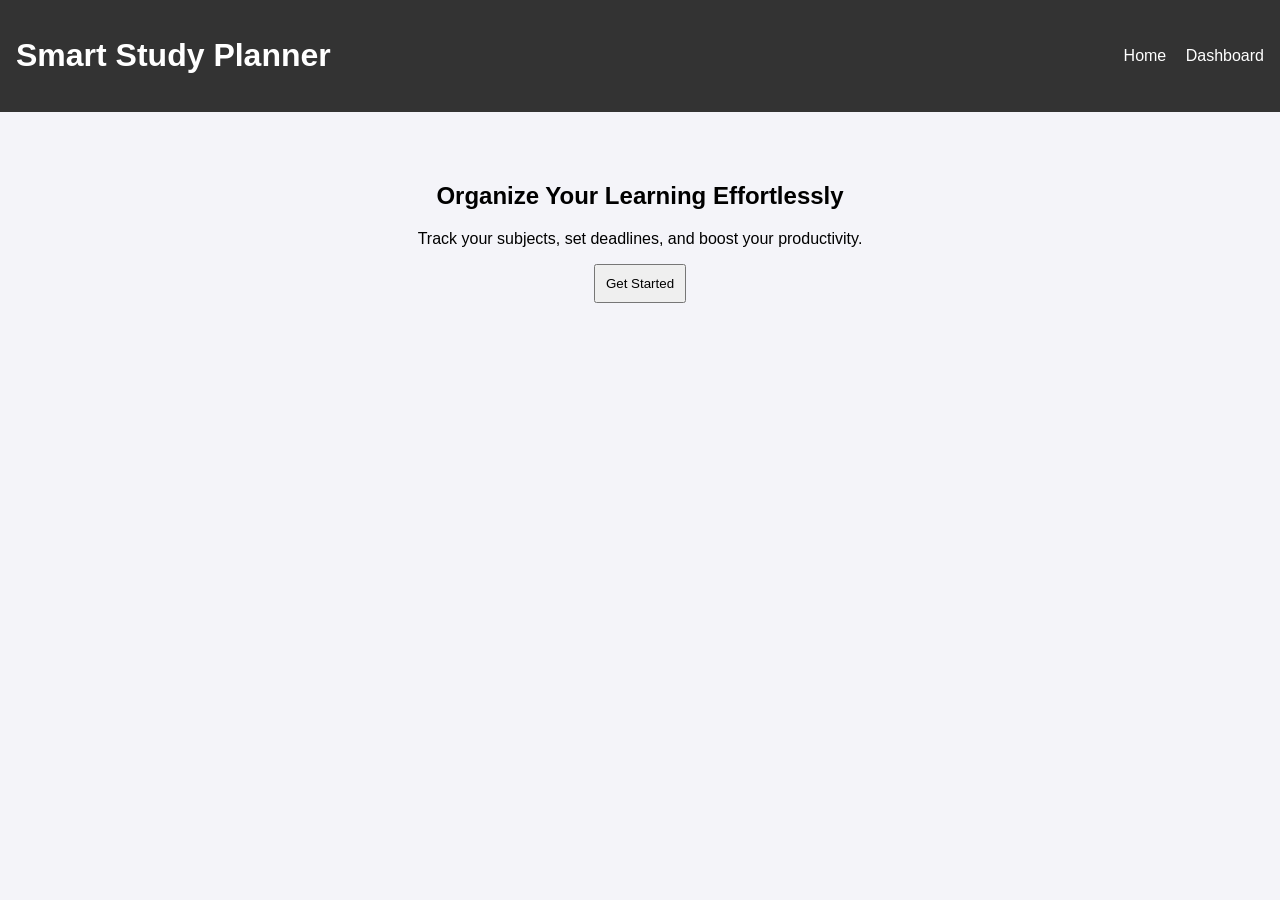
<file: index.html>
<!DOCTYPE html>
<html lang="en">
<head>
    <meta charset="UTF-8">
    <meta name="viewport" content="width=device-width, initial-scale=1.0">
    <title>Smart Study Planner | Home</title>
    <link rel="stylesheet" href="style.css">
</head>
<body>
    <header>
        <h1>Smart Study Planner</h1>
        <nav>
            <a href="index.html">Home</a>
            <a href="dashboard.html">Dashboard</a>
        </nav>
    </header>
    <main>
        <section class="hero">
            <h2>Organize Your Learning Effortlessly</h2>
            <p>Track your subjects, set deadlines, and boost your productivity.</p>
            <button onclick="window.location.href='dashboard.html'">Get Started</button>
        </section>
    </main>
    <script src="script.js"></script>
</body>
</html>
</file>
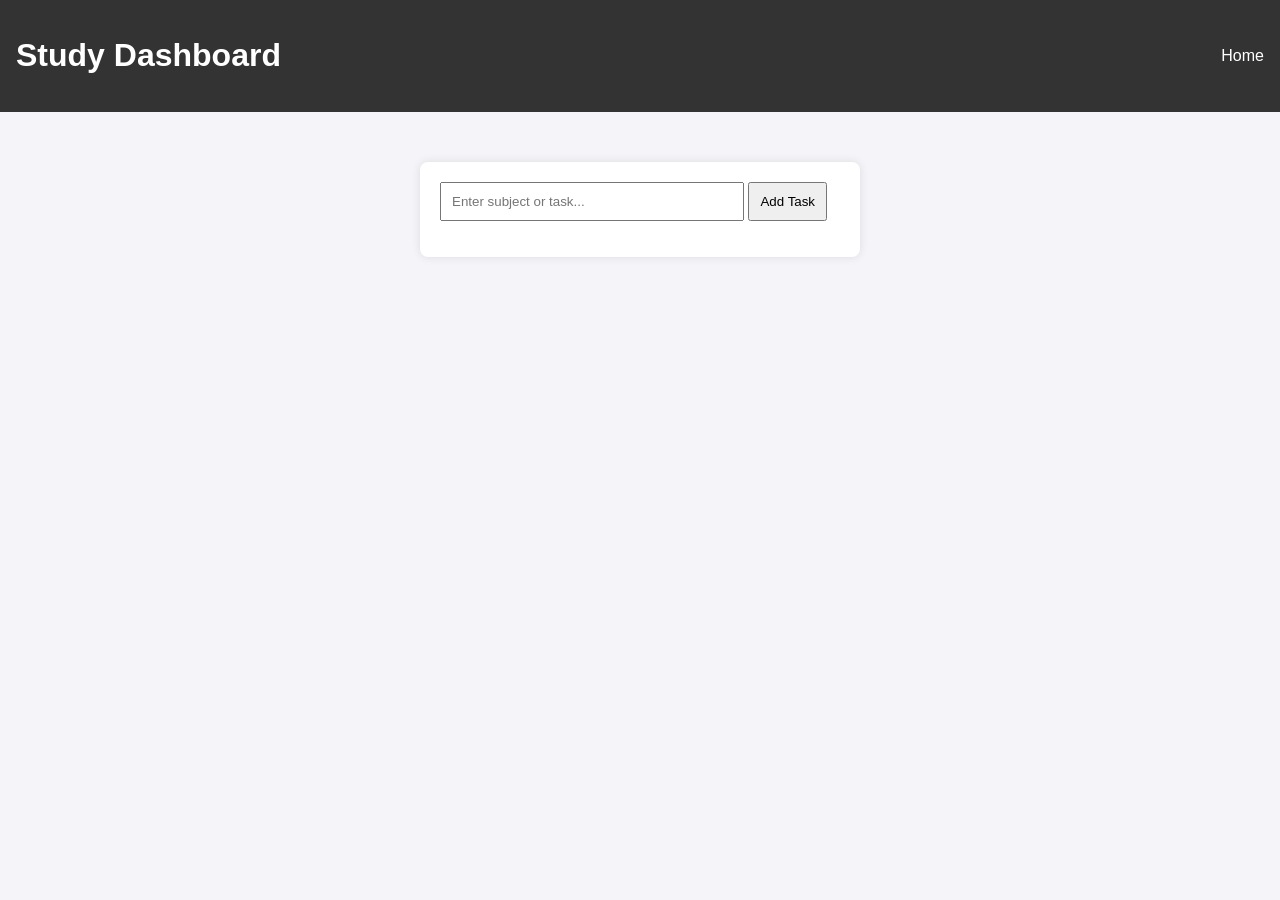
<file: dashboard.html>
<!DOCTYPE html>
<html lang="en">
<head>
    <meta charset="UTF-8">
    <meta name="viewport" content="width=device-width, initial-scale=1.0">
    <title>Dashboard | Study Planner</title>
    <link rel="stylesheet" href="style.css">
</head>
<body>
    <header>
        <h1>Study Dashboard</h1>
        <nav>
            <a href="index.html">Home</a>
        </nav>
    </header>
    <main>
        <div class="task-container">
            <input type="text" id="taskInput" placeholder="Enter subject or task...">
            <button id="addBtn">Add Task</button>
            <ul id="taskList">
                </ul>
        </div>
    </main>
    <script src="script.js"></script>

    
</body>
</html>
</file>
<file: style.css>
body {
    font-family: Arial, sans-serif;
    margin: 0;
    padding: 0;
    background-color: #f4f4f9;
}

header {
    background: #333;
    color: white;
    padding: 1rem;
    display: flex;
    justify-content: space-between;
    align-items: center;
}

nav a {
    color: white;
    margin-left: 15px;
    text-decoration: none;
}

.hero {
    text-align: center;
    padding: 50px;
}

.task-container {
    max-width: 400px;
    margin: 50px auto;
    background: white;
    padding: 20px;
    border-radius: 8px;
    box-shadow: 0 0 10px rgba(0,0,0,0.1);
}

input {
    width: 70%;
    padding: 10px;
}

button {
    padding: 10px;
    cursor: pointer;
}

ul {
    list-style: none;
    padding: 0;
}

li {
    background: #eee;
    margin-top: 5px;
    padding: 10px;
    display: flex;
    justify-content: space-between;
}
</file>
